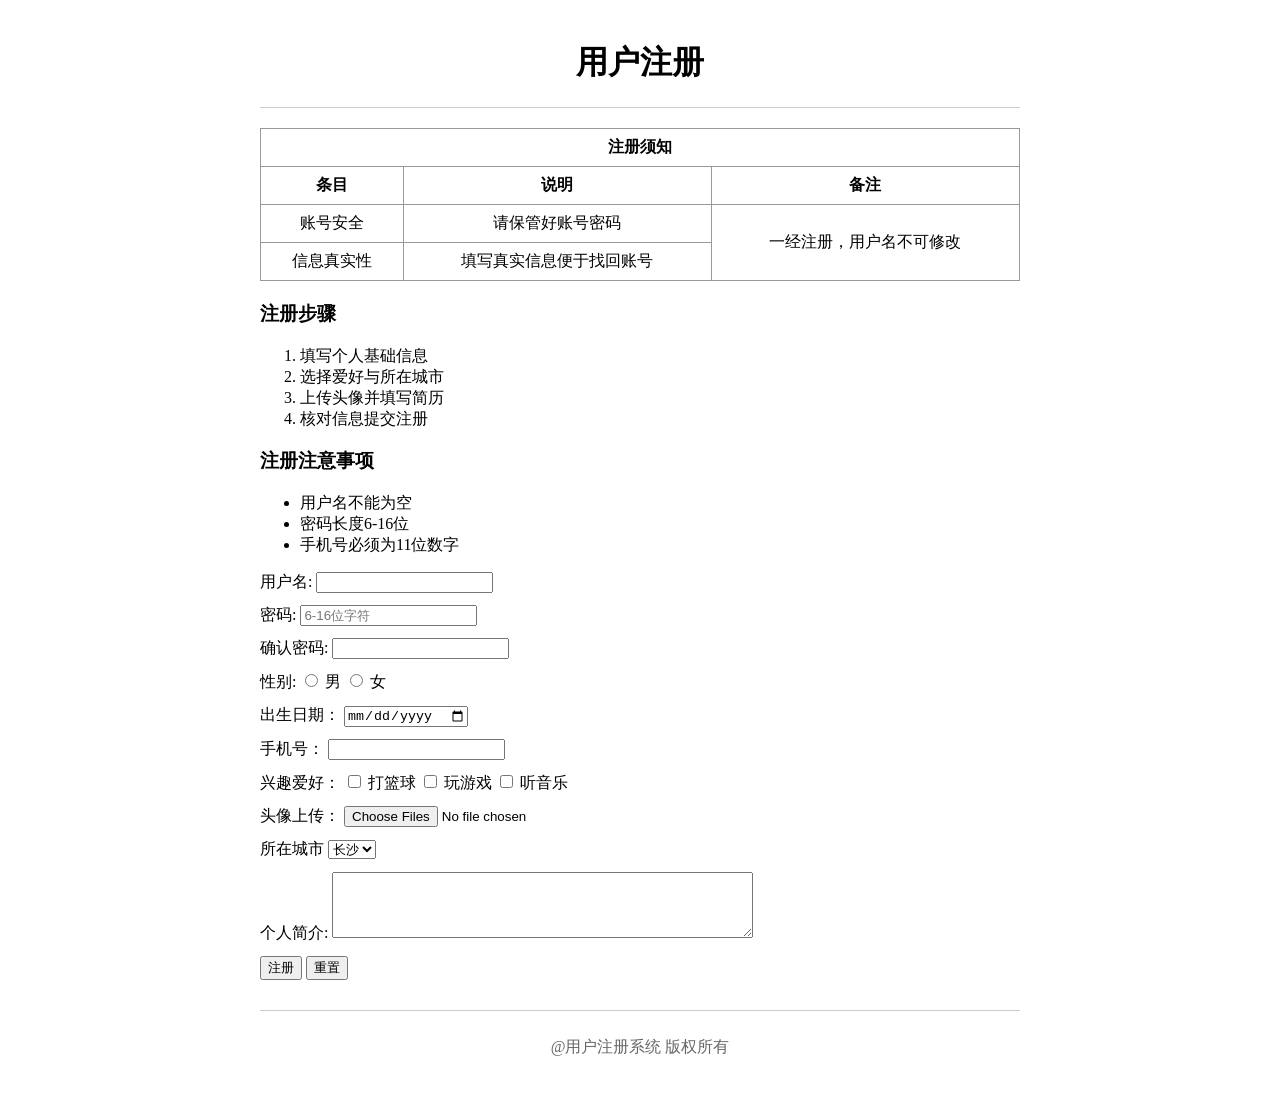
<file: 用户注册/index.html>
<!DOCTYPE html>
<html lang="en">
<head>
    <meta charset="UTF-8">
    <meta name="viewport" content="width=device-width, initial-scale=1.0">
    <title>用户注册页面</title>
    <link rel="stylesheet" href="style.css">
</head>
<body>         
  <header>
    <h1>用户注册</h1>
    </header>
    <main>
        <table>
            <thead>
                <tr>
                    <th colspan="3">注册须知</th>
                </tr>
                <tr>
                    <th>条目</th>
                    <th>说明</th>
                    <th>备注</th>
                </tr>
            </thead>
            <tbody>
                 <tr>
                    <td>账号安全</td>
                    <td>请保管好账号密码</td>
                    <td rowspan="2">一经注册，用户名不可修改</td>
                    </tr>
                    <tr>
                        <td>信息真实性</td>
                        <td>填写真实信息便于找回账号</td>
                    </tr>
            </tbody>
        </table> 
        <h3>注册步骤</h3>
        <ol>
            <li>填写个人基础信息</li>
            <li>选择爱好与所在城市</li>
            <li>上传头像并填写简历</li>
            <li>核对信息提交注册</li>
        </ol>
        <h3>注册注意事项</h3>
            <ul>
                <li>用户名不能为空</li>
                <li>密码长度6-16位</li>
                <li>手机号必须为11位数字</li>
            </ul>
            <form id="registerForm">
                <p>
                    <label for="username">用户名:</label>
                    <input type="text"name="username" id="username" required>
                </p>
                <p>
                    <label for="password">密码:</label>
                    <input type="password" name="password" id="password" placeholder="6-16位字符" pattern=".{6,16}" required>
                </p>
                <p>
                    <label for="confirmpassword">确认密码:</label>
                    <input type="password" name="confirmPassword" id="confirmpassword" required>
                </p>
                <p>
                    性别:
                    <input type="radio" name="gender" id="male" value="male">
                    <label for="male">男</label>
                    <input type="radio" name="gender" id="female" value="female">
                    <label for="female">女</label>
                </p>
                <p>
                    <label for="birthday">出生日期：</label>
                    <input type="date" name="birthday" id="birthday">
                    </p>
                <p>
                   <label for="phone">手机号：</label>
                   <input type="tel" name="phone" id="phone" required pattern="[0-9]{11}">
                   </p>
                   <p>
                    兴趣爱好：
                    <input type="checkbox" name="hobby" value="sport" id="sport">
                    <label for="sport">打篮球</label>
                    <input type="checkbox" name="hobby" value="game" id="game">
                    <label for="game">玩游戏</label>
                    <input type="checkbox" name="hobby" value="music" id="music">
                    <label for="music">听音乐</label>
                   </p>
                   <p>
                    <label for="avatar">头像上传：</label>
                    <input type="file" name="avatar" accept="image/*" multiple>
                   </p>
                   <p>
                    <label for="city">所在城市</label>
                    <select name="city" id="city">
                        <option value="changsha" selected>长沙</option>
                        <option value="chongqing">重庆</option>
                        <option value="beijing">北京</option>
                    </select>
                   </p>
                   <p>
                    <label for="bio">个人简介:</label>
                    <textarea name="bio" rows="4" cols="50"></textarea>
                   </p>
                   <p>
                    <button type="submit">注册</button>
                    <button type="reset">重置</button>
                   </p>
                   </form>
                   </main>
                   <footer>
                    <p>@用户注册系统 版权所有</p>
                   </footer>
                   <script>
                    const form = document.getElementById('registerForm');
form.addEventListener('submit',function(e){
  e.preventDefault();
  if(!form.reportValidity()){
    return;
  }
  let pwd = document.getElementById('password').value.trim();
  let repwd = document.getElementById('confirmpassword').value.trim();
  if(pwd !== repwd){
    alert('两次输入的密码不一致！');
    return;
  }
  const formData = new FormData(form);
  const dataObj = Object.fromEntries(formData);
  console.log('表单数据：',dataObj);
  alert('注册成功，打开控制台查看数据');
})
                   </script>
</body>
</html>
</file>
<file: 用户注册/style.css>
*{
  box-sizing: border-box;
}
body{
  max-width: 800px;
  margin: 0 auto;
  padding:20px;
  font-size:16px;
}
header{
  text-align:center;
  border-bottom:1px solid #ccc;
  margin-bottom:20px;
}
table{
  width:100%;
  border-collapse: collapse;
  margin-bottom:20px;
}
th,td{
  border:1px solid #999;
  padding:8px;
  text-align:center;
}
form p{
  margin:12px 0;
}
footer{
  margin-top:30px;
  text-align:center;
  color:#666;
  border-top:1px solid #ccc;
  padding-top:10px;
}
</file>
